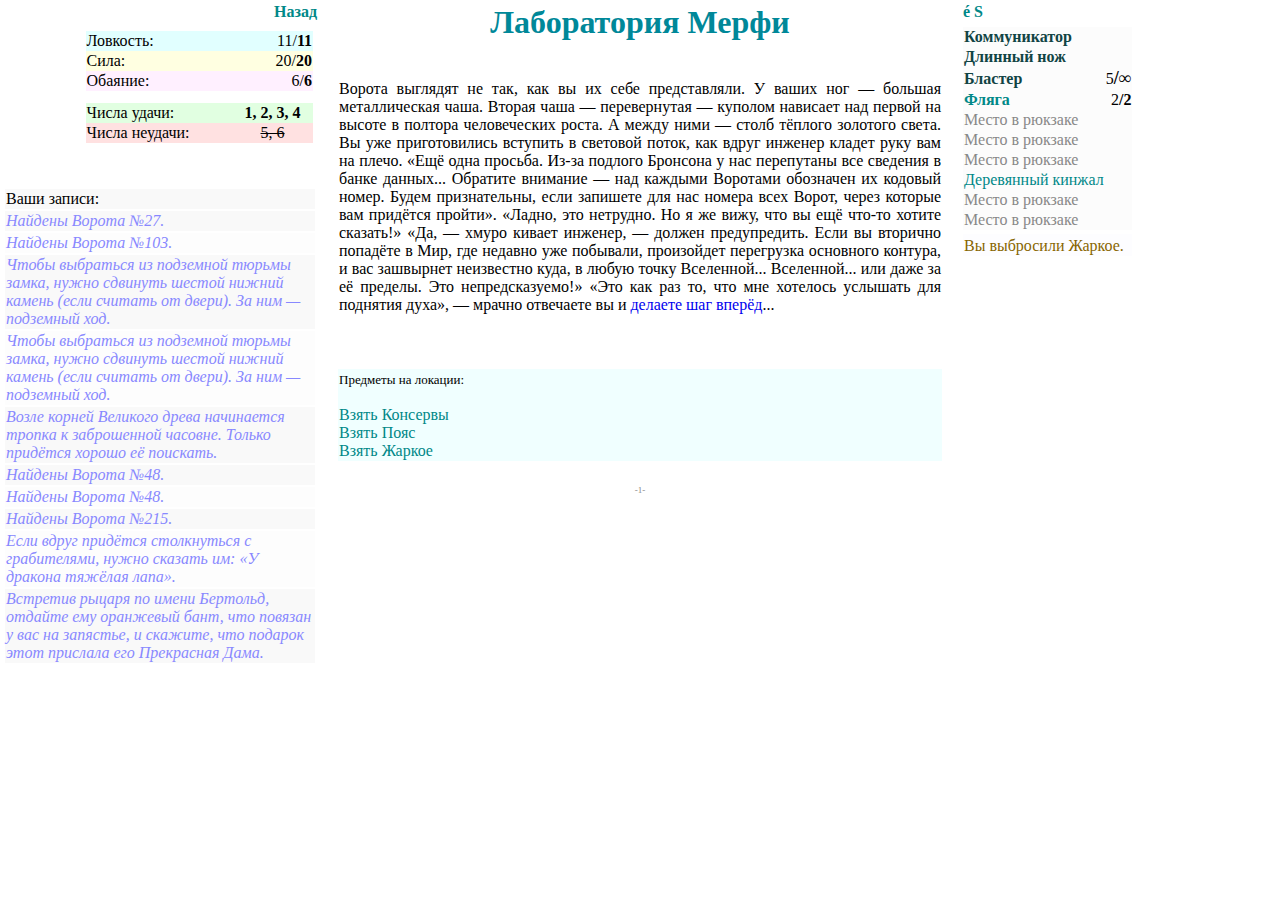
<file: game/qSpider-skin.html>
<!DOCTYPE html>
<html>
    <head>
        <meta charset="utf-8">
        <meta http-equiv="Content-Type" content="text/html; charset=utf-8">
        <meta name="viewport" content="width=device-width, initial-scale=1.0, user-scalable=no, minimum-scale=1.0, maximum-scale=1.0">
        <meta name="apple-mobile-web-app-capable" content="yes">
        <meta name="apple-mobile-web-app-status-bar-style" content="black">
        <meta name="format-detection" content="telephone=no">
        <link type="text/css" href="skins/mlqs_main.css" rel="stylesheet" />
        <link type="text/css" href="skins/mlqs_scrollbars.css" rel="stylesheet" />
    </head>
    <body>
        <div id="avs_main_screen">
            <div id="avs_game_left_column">
                <div id="avs_game_back">
                    <a href="exec:gosub 'back.varriors'" class="plain" id="avs_back_btn">Назад</a>
                </div>
                <div id="avs_game_statisctics">
                    <table id="avs_game_stat_short">
                        <tr>
                            <td align=right>
                                <table class="avs_game_stat_table">
                                    <tr name=fst bgcolor=#e1ffff>
                                        <td align=left>
                                            <span style="color:#000000;">Ловкость:</span>
                                        </td>
                                        <td align=right>
                                            <span style="color:#000000;">11/<b>11</b></span>
                                        </td>
                                    </tr>
                                    <tr name=pwr bgcolor=#ffffe1>
                                        <td align=left>
                                            <span style="color:#000000;">Сила:</span>
                                        </td>
                                        <td align=right>
                                            <span style="color:#000000;">20/<b>20</b></span>
                                        </td>
                                    </tr>
                                    <tr name=scl bgcolor=#fff0ff>
                                        <td align=left>
                                            <span style="color:#000000;">Обаяние:</span>
                                        </td>
                                        <td align=right>
                                            <span style="color:#000000;">6/<b>6</b></span>
                                        </td>
                                    </tr>
                                </table>
                            </td>
                        </tr>
                        <tr name=numbers>
                            <td align=right>
                                <table cellspacing=0 class="avs_game_stat_table">
                                    <tr name=luck bgcolor=#e1ffe1>
                                        <td align=left>
                                            <span style="color:#000000;">Числа удачи:</span>
                                        </td>
                                        <td align=center>
                                            <span style="color:#000000;font-weight:bolder;">1, 2, 3, 4</span>
                                        </td>
                                    </tr>
                                    <tr name=unluck bgcolor=#ffe1e1>
                                        <td align=left>
                                            <span style="color:#000000;">Числа неудачи:</span>
                                        </td>
                                        <td align=center>
                                            <span style="color:#000000;text-decoration:line-through;">5, 6</span>
                                        </td>
                                    </tr>
                                </table>
                            </td>
                        </tr>
                        <tr name=knew>
                            <td align=right>
                                <br>
                                <br>
                                <table class="avs_game_knews_table">
                                    <tr name=note bgcolor=#f9f9f9>
                                        <td align=left>Ваши записи:</td>
                                    </tr>
                                    <tr bgcolor=#f9f9f9 name=notetext>
                                        <td align=left>
                                            <span style="color:#8888ff;"><i>     Найдены Ворота №27.</i></span>
                                        </td>
                                    </tr>
                                    <tr bgcolor=#fdfdfd name=notetext>
                                        <td align=left>
                                            <span style="color:#8888ff;"><i>     Найдены Ворота №103.</i></span>
                                        </td>
                                    </tr>
                                    <tr bgcolor=#f9f9f9 name=notetext>
                                        <td align=left><span style="color:#8888ff;"><i>     Чтобы выбраться из подземной тюрьмы замка, нужно сдвинуть  шестой нижний камень (если считать от двери). За ним — подземный ход.</i></span></td>
                                    </tr>
                                    <tr bgcolor=#fdfdfd name=notetext>
                                        <td align=left><span style="color:#8888ff;"><i>     Чтобы выбраться из подземной тюрьмы замка, нужно сдвинуть  шестой нижний камень (если считать от двери). За ним — подземный ход.</i></span></td>
                                    </tr>
                                    <tr bgcolor=#f9f9f9 name=notetext>
                                        <td align=left><span style="color:#8888ff;"><i>     Возле корней Великого древа начинается тропка к заброшенной часовне. Только придётся хорошо её поискать.</i></span></td>
                                    </tr>
                                    <tr bgcolor=#f9f9f9 name=notetext>
                                        <td align=left><span style="color:#8888ff;"><i>     Найдены Ворота №48.</i></span></td>
                                    </tr>
                                    <tr bgcolor=#fdfdfd name=notetext>
                                        <td align=left><span style="color:#8888ff;"><i>     Найдены Ворота №48.</i></span></td>
                                    </tr>
                                    <tr bgcolor=#f9f9f9 name=notetext>
                                        <td align=left><span style="color:#8888ff;"><i>     Найдены Ворота №215.</i></span></td>
                                    </tr>
                                    <tr bgcolor=#fdfdfd name=notetext>
                                        <td align=left><span style="color:#8888ff;"><i>     Если вдруг придётся столкнуться с грабителями, нужно сказать им: «У дракона тяжёлая лапа».</i></span></td>
                                    </tr>
                                    <tr bgcolor=#f9f9f9 name=notetext>
                                        <td align=left><span style="color:#8888ff;"><i>     Встретив рыцаря по имени Бертольд, отдайте ему оранжевый бант, что повязан у вас на запястье, и скажите, что подарок этот прислала его Прекрасная Дама.</i></span></td>
                                    </tr>
                                </table>
                            </td>
                        </tr>
                    </table>
                </div>
            </div>
            <div id="avs_game_center_column">
                <div id="avs_game_head">
                    <span class="avs_text_head_smp">Лаборатория Мерфи</span>
                </div>
                <div id="avs_game_opinion">
                    <table width=100% border=0>
                        <tr>
                            <td name="maintxtOp">
                                <p align=justify>
                                    Ворота выглядят не так, как вы их себе представляли. У ваших ног — большая металлическая чаша. Вторая чаша — перевернутая — куполом нависает над первой на высоте в полтора человеческих роста. А между ними — столб тёплого золотого света. 
                                     Вы уже приготовились вступить в световой поток, как вдруг инженер кладет руку вам на плечо. 
                                     «Ещё одна просьба. Из-за подлого Бронсона у нас перепутаны все сведения в банке данных... Обратите внимание — над каждыми Воротами обозначен их кодовый номер. Будем признательны, если запишете для нас номера всех Ворот, через которые вам придётся пройти». 
                                     «Ладно, это нетрудно. Но я же вижу, что вы ещё что-то хотите сказать!» 
                                     «Да, — хмуро кивает инженер, — должен предупредить. Если вы вторично попадёте в Мир, где недавно уже побывали, произойдет перегрузка основного контура, и вас зашвырнет неизвестно куда, в любую точку Вселенной... Вселенной... или даже за её пределы. Это непредсказуемо!» 
                                     «Это как раз то, что мне хотелось услышать для поднятия духа», — мрачно отвечаете вы и <a href="exec:time['goto']=1 & goto 'page.345'" title="переход на другую страницу" class="plain">делаете шаг вперёд</a>...
                                </p>
                                <br>
                                <br>
                            </td>
                        </tr>
                        <tr name=objects>
                            <td bgcolor=#f0ffff>
                                <span class="avs_text_objonloc">Предметы на локации:</span>
                                <br>
                                <br>
                                <a href="exec:gosub 'add.obj','мв11PьWс'" title="добавление предмета" class="plain"><font color=#008888>Взять Консервы</font></a>
                                <br>
                                <a href="exec:gosub 'add.obj','TeUC4Tэw'" title="добавление предмета" class="plain"><font color=#008888>Взять Пояс</font></a>
                                <br>
                                <a href="exec:gosub 'add.obj','СЩзФЧUdЦ'" title="добавление предмета" class="plain"><font color=#008888>Взять Жаркое</font></a>
                                <br>
                            </td>
                        </tr>
                    </table>
                </div>
                <div id="avs_game_colontitle">
                    <span class="avs_text_colontitle">-1-</span>
                </div>
            </div>
            <div id="avs_game_right_column">
                <div id="avs_game_sets">
                    <a href="exec:gosub 'avs.sets'" class="plain" id="avs_epsilon_btn">é</a> <a href="exec:gosub 'avs.save'" class="plain" id="avs_septima_btn">S</a>
                </div>
                <div id="avs_game_objects">
                    <table id="avs_game_objs_short">
                        <tr name=blast>
                            <td>
                                <table class="avs_game_objs_table">
                                    <tr name=blastobj bgcolor=#fcfcfc>
                                        <td align=left>
                                            <a href="exec:gosub 'onObjClick','z7ХЙшMЦЖ'" class="plain"><font color=#114444><b>Коммуникатор</b></font></a>
                                        </td>
                                        <td align=right> </td>
                                    </tr>
                                    <tr name=blastobj bgcolor=#fcfcfc>
                                        <td align=left>
                                            <a href="exec:gosub 'onObjClick','dЧГьsяrO'" class="plain"><font color=#114444><b>Длинный нож</b></font></a>
                                        </td>
                                        <td align=right> </td>
                                    </tr>
                                    <tr name=blastobj bgcolor=#fcfcfc>
                                        <td align=left>
                                            <a href="exec:gosub 'onObjClick','оM6XёuЫi'" class="plain"><font color=#114444><b>Бластер</b></font></a>
                                        </td>
                                        <td align=right>
                                            <span style="color:#000000;">5<span style="font-weight:bold;font-size:large">/∞</span></span>
                                        </td>
                                    </tr>
                                    <tr name=blastobj bgcolor=#fcfcfc>
                                        <td align=left>
                                            <a href="exec:gosub 'onObjClick','PZyтDN07'" class="plain"><font color=#008888><b>Фляга</b></font></a>
                                        </td>
                                        <td align=right><span style="color:#000000;">2<span style="font-weight:bold;">/2</span></span></td>
                                    </tr>
                                    <tr name=blastobj bgcolor=#fcfcfc>
                                        <td align=left><font color=#888888>Место в рюкзаке</font></td>
                                        <td align=right> </td>
                                    </tr>
                                    <tr name=blastobj bgcolor=#fcfcfc>
                                        <td align=left><font color=#888888>Место в рюкзаке</font></td>
                                        <td align=right> </td>
                                    </tr>
                                    <tr name=blastobj bgcolor=#fcfcfc>
                                        <td align=left><font color=#888888>Место в рюкзаке</font></td>
                                        <td align=right> </td>
                                    </tr>
                                    <tr name=blastobj bgcolor=#fcfcfc>
                                        <td align=left><a href="exec:gosub 'onObjClick','PKCCVвёI'" class="plain"><font color=#008888>Деревянный кинжал</font></a></td>
                                        <td align=right> </td>
                                    </tr>
                                    <tr name=blastobj bgcolor=#fcfcfc>
                                        <td align=left><font color=#888888>Место в рюкзаке</font></td>
                                        <td align=right> </td>
                                    </tr>
                                    <tr name=blastobj bgcolor=#fcfcfc>
                                        <td align=left><font color=#888888>Место в рюкзаке</font></td>
                                        <td align=right> </td>
                                    </tr>
                                </table>
                            </td>
                        </tr>
                        <tr name=print>
                            <td>
                                <table cellspacing=0 width=100%>
                                    <tr name=printsp bgcolor=#fdfdff>
                                        <td align=left> </td>
                                    </tr>
                                    <tr name=printpr bgcolor=#fdfdff>
                                        <td align=left>
                                            <span class="avs_text_infoscroll">
                                                <div class="avs_text_print_put">Вы выбросили Жаркое.</div>
                                            </span>
                                        </td>
                                    </tr>
                                </table>
                            </td>
                        </tr>
                    </table>
                </div>
            </div>

        </div>    
    </body>
</html>
</file>
<file: game/skins/mlqs_main.css>
/* ------------------------------------------------------------ Мои стили ----------------------------------------------------------------*/
/*Снимаем подчёркивание со ссылок. В классике этот класс прописан где-то в недрах плеера или библиотеки*/
.plain {text-decoration: none;}

/*следующий класс с псевдоклассом позволяют вывести текст
в QN, но в классическом плеере текст выведен не будет:*/
.textchange:before {content:'(Рекомендуется)';}



 #avs_main_screen {
    width:100%;
    height:100%;
/*    overflow: hidden;*/
    margin:0;
    padding:0;
    box-sizing: border-box;
     position:absolute;
     top:0;
     left:0;
     display:flex;
     justify-content:space-between;
     align-items:flex-start;
}
/*левая колонка*/
#avs_game_left_column {
  width:25%;
  height:100%;
  overflow-y: auto;
  box-sizing: border-box;
    display:flex;
    flex-direction: column;
    justify-content: flex-start;
	}
	/* Элементы в левой колонке */
	/* ссылка назад */
	#avs_game_back {
		text-align:right;
		padding:3px;
		box-sizing: border-box;
/*        background-color:bisque;*/
	}
	/* статистика */
	#avs_game_statisctics {
		width:100%; 
        margin:0;
        padding:0;
        box-sizing: border-box;
/*        background-color: #b0d2d3;*/
	}
	/* обёрточная таблица */
	.avs_game_stat_short{
		width:100%;
		border:0;
		padding:0.25em;
		border-spacing:0;
/*        background-color:cornflowerblue;*/
	}
	/*таблицы статистики*/
	.avs_game_stat_table{
		min-width:75%;
		padding:0.25em;
		border-spacing:0;
        box-sizing: border-box;
/*        background-color:darkgray;*/
	}
/*центральная колонка*/
#avs_game_center_column {
  width:50%;
  height:100%;
    box-sizing: border-box;
/*    background-color:#ffe4ea;*/
    display:flex;
    flex-direction: column;
    justify-content: flex-start;
  }
	/* Элементы в центральной колонке */
	/* заголовок */
	#avs_game_head {
/*        background-color:#fdf8af;*/
        width:100%;
        padding:0.25em;
        text-align:center;
        box-sizing: border-box;
   }
	/* статистика */
	#avs_game_opinion {
        width:100%;
        overflow-y:auto;
        box-sizing:border-box;
        padding: 1em;
/*        background-color:#dffdaf;*/
  }

    /* колонтитул */
    #avs_game_colontitle {
    	width:100%;
    	text-align:center;
/*        background-color:#d9affd;*/
    }
    
  /* правая колонка*/
  #avs_game_right_column {
    overflow-y:auto;
    width:25%;
    height:100%;
    box-sizing: border-box;
/*      background-color:#d6dbff;*/
      display:flex;
    flex-direction: column;
    justify-content: flex-start;
  }
	/* Элементы в правой колонке */
	/* настройки */
	#avs_game_sets {
		text-align:left;
		padding:3px;
		box-sizing: border-box;
/*        background-color:#dcffd9;*/
	}
	/* объекты */
	#avs_game_objects {
		width:100%;
    }
	/* таблица предметов */
	.avs_game_objs_table {
		padding:0;
		border-spacing:0;
	}
	/* обёрточная таблица */
	.avs_game_objs_short{
		width:100%;
		border:0;
		padding:0;
		border-spacing:0;
	}

.avs_game_mini_all {
	height:80%;
	width:95%;
	padding:1em;
	box-sizing: border-box;
	overflow-y:auto;
}

[data-one]::before {
	content: attr(data-one) " ";
}

/* Стили обложки и инфо-разделов */
.main_cover {
	margin:0 auto;
	text-align:center;
	max-width: 720px;
}

.main_cover .author, .main_cover .heading {
	color: #dddd00;
}
.main_cover .heading {
	font-size: 2em;
}
.main_cover .subhead, .main_cover .epigraph {
	/* font-size: 0.5em; */
}
.main_cover .epigraph {
	/* width: 100%; */
	font-style: italic;
}
.main_cover .epigraph #epigraph_1 {
	text-align: left;
	width: 100%;
}
.main_cover .epigraph #epigraph_2 {
	text-align: right;
	width: 100%;
}
.yello_text {
	color: #888800;
	font-weight: bolder;
}
.pgf {
	text-indent: 0.5em;
	padding: 0.25em;
	text-align: justify;
}
.back_href {
	color: #008888;
}
/* заголовки */
.avs_text_head_chp {
	color: #994400;
	font-weight: bold;
	font-size: xx-large;
}
.avs_text_head_smp {
	color: #008899;
	font-weight: bold;
	font-size: xx-large;
}
/* кнопки назад и вперёд */
#avs_back_btn, #avs_epsilon_btn, #avs_septima_btn,
#avs_backtopage_btn, #avs_backtoup_btn, #avs_openstat_btn, #avs_openobjs_btn {
	color: #008888;
	font-weight: bolder;
}
#avs_next_btn {
	color: #008888;
}
/* колонтитулы */
.avs_text_colontitle {
	color: #888888;
	font-size: xx-small;
}
.avs_text_infoscroll {
	color: #000088;
}
.avs_text_warround {
	font-weight: bolder;
	font-size: smaller;
}
.avs_text_gsobjint {
	/* вызов обработчика предмета */
}
.avs_text_objonloc {
	font-size: small;
}
.avs_text_print_stat {
	color: #008800;
	font-style: italic;
}
.avs_text_print_save {
	color: #990066;
	font-weight: bolder;
}
.avs_text_print_stup {
	color: #000044;
	font-style: italic;
}
.avs_text_print_put {
	color: #886600;
}
.avs_text_print_nope {
	color: #880000;
}
.avs_text_print_take {
	color: #008888;
}
.avs_text_print_used {
	color: #008800;
}
.avs_text_print_prov {
	color: #339900;
}
.avs_text_print_noit {
	color: #662222;
}
.avs_text_print_ysit {
	color: #226622;
}
</file>
<file: game/skins/mlqs_scrollbars.css>
/* стили для скроллбара */
/* описание локации */
#avs_game_opinion::-webkit-scrollbar {
	background-color: #00000022;
	width:0.25em;
	border-radius: 0.5em;
}

/* ползунок */
#avs_game_opinion::-webkit-scrollbar-thumb {
	background-color: #00000088;
	border-radius: 0.5em;
}

/* левая колонка */
#avs_game_left_column::-webkit-scrollbar {
	background-color: #88880022;
	width:0.25em;
	border-radius: 0.5em;
}

/* ползунок */
#avs_game_left_column::-webkit-scrollbar-thumb {
	background-color: #44440088;
	border-radius: 0.5em;
}

/* правая колонка */
#avs_game_right_column::-webkit-scrollbar {
	background-color: #00888822;
	width:0.25em;
	border-radius: 0.5em;
}

/* ползунок */
#avs_game_right_column::-webkit-scrollbar-thumb {
	background-color: #00444488;
	border-radius: 0.5em;
}
</file>
